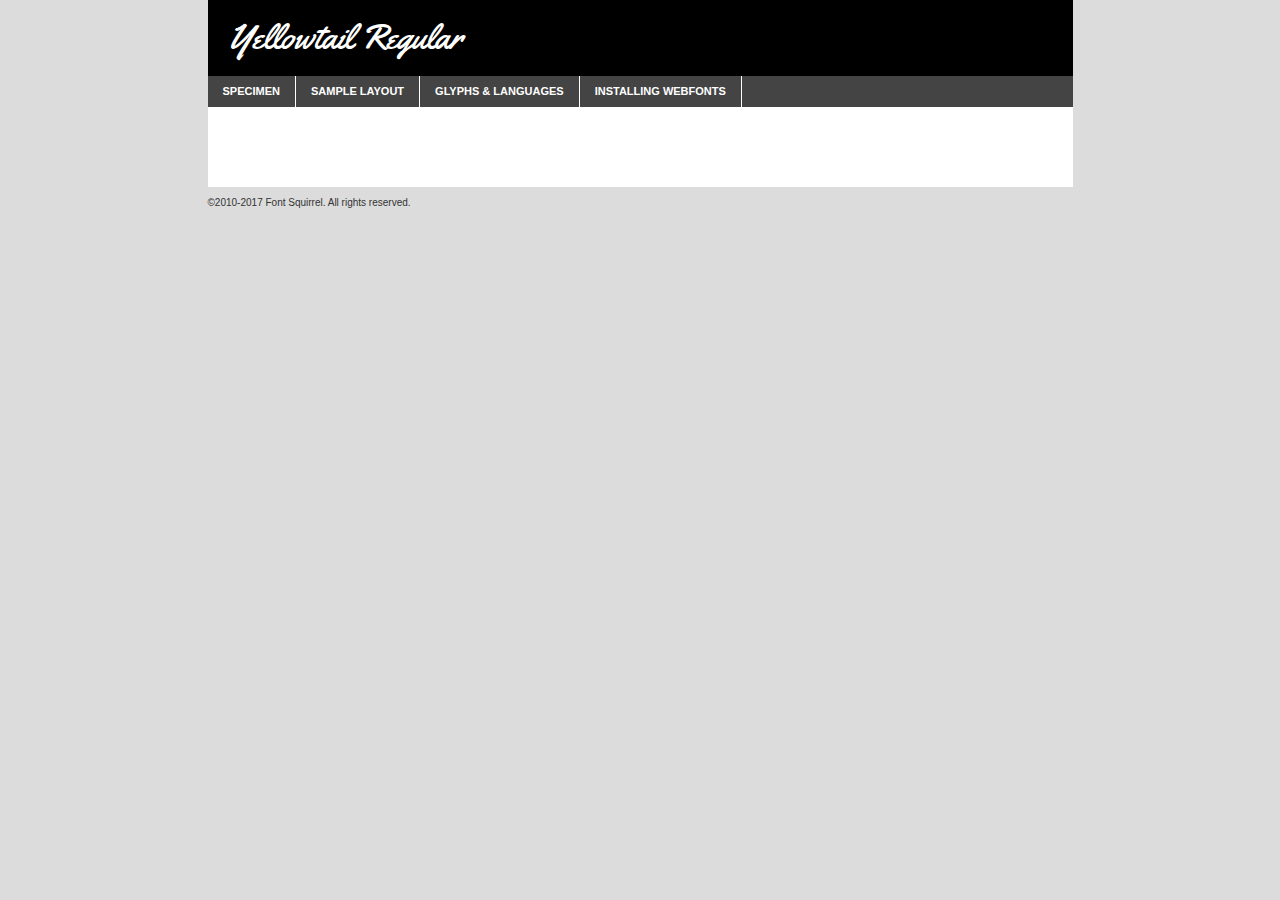
<file: fonts/yellowtail-regular-demo.html>
<!DOCTYPE html PUBLIC "-//W3C//DTD XHTML 1.0 Transitional//EN"
	"http://www.w3.org/TR/xhtml1/DTD/xhtml1-transitional.dtd">

<html xmlns="http://www.w3.org/1999/xhtml" xml:lang="en" lang="en">
<head>
	<meta http-equiv="Content-Type" content="text/html; charset=utf-8" />
	<script src="http://ajax.googleapis.com/ajax/libs/jquery/1.7.2/jquery.min.js" type="text/javascript" charset="utf-8"></script>
	<script type="text/javascript">
	(function($){$.fn.easyTabs=function(option){var param=jQuery.extend({fadeSpeed:"fast",defaultContent:1,activeClass:'active'},option);$(this).each(function(){var thisId="#"+this.id;if(param.defaultContent==''){param.defaultContent=1;}
	if(typeof param.defaultContent=="number")
	{var defaultTab=$(thisId+" .tabs li:eq("+(param.defaultContent-1)+") a").attr('href').substr(1);}else{var defaultTab=param.defaultContent;}
	$(thisId+" .tabs li a").each(function(){var tabToHide=$(this).attr('href').substr(1);$("#"+tabToHide).addClass('easytabs-tab-content');});hideAll();changeContent(defaultTab);function hideAll(){$(thisId+" .easytabs-tab-content").hide();}
	function changeContent(tabId){hideAll();$(thisId+" .tabs li").removeClass(param.activeClass);$(thisId+" .tabs li a[href=#"+tabId+"]").closest('li').addClass(param.activeClass);if(param.fadeSpeed!="none")
	{$(thisId+" #"+tabId).fadeIn(param.fadeSpeed);}else{$(thisId+" #"+tabId).show();}}
	$(thisId+" .tabs li").click(function(){var tabId=$(this).find('a').attr('href').substr(1);changeContent(tabId);return false;});});}})(jQuery);
	</script>
	<link rel="stylesheet" href="specimen_files/specimen_stylesheet.css" type="text/css" charset="utf-8" />
	<link rel="stylesheet" href="stylesheet.css" type="text/css" charset="utf-8" />

	<style type="text/css">
					body{
				font-family: 'yellowtailregular';
							}
		</style>

	<title>Yellowtail Regular Specimen</title>
	
	
	<script type="text/javascript" charset="utf-8">
		$(document).ready(function() {
			$('#container').easyTabs({defaultContent:1});
		});
	</script>
</head>

<body>
<div id="container">
	<div id="header">
		Yellowtail Regular	</div>
	<ul class="tabs">
		<li><a href="#specimen">Specimen</a></li>
		<li><a href="#layout">Sample Layout</a></li>
				<li><a href="#glyphs">Glyphs &amp; Languages</a></li>
		<li><a href="#installing">Installing Webfonts</a></li>
		
	</ul>
	
	<div id="main_content">

		
			<div id="specimen">
		
				<div class="section">
					<div class="grid12 firstcol">
						<div class="huge">AaBb</div>
					</div>
				</div>
		
				<div class="section">
					<div class="glyph_range">A&#x200B;B&#x200b;C&#x200b;D&#x200b;E&#x200b;F&#x200b;G&#x200b;H&#x200b;I&#x200b;J&#x200b;K&#x200b;L&#x200b;M&#x200b;N&#x200b;O&#x200b;P&#x200b;Q&#x200b;R&#x200b;S&#x200b;T&#x200b;U&#x200b;V&#x200b;W&#x200b;X&#x200b;Y&#x200b;Z&#x200b;a&#x200b;b&#x200b;c&#x200b;d&#x200b;e&#x200b;f&#x200b;g&#x200b;h&#x200b;i&#x200b;j&#x200b;k&#x200b;l&#x200b;m&#x200b;n&#x200b;o&#x200b;p&#x200b;q&#x200b;r&#x200b;s&#x200b;t&#x200b;u&#x200b;v&#x200b;w&#x200b;x&#x200b;y&#x200b;z&#x200b;1&#x200b;2&#x200b;3&#x200b;4&#x200b;5&#x200b;6&#x200b;7&#x200b;8&#x200b;9&#x200b;0&#x200b;&amp;&#x200b;.&#x200b;,&#x200b;?&#x200b;!&#x200b;&#64;&#x200b;(&#x200b;)&#x200b;#&#x200b;$&#x200b;%&#x200b;*&#x200b;+&#x200b;-&#x200b;=&#x200b;:&#x200b;;</div>
				</div>
				<div class="section">
					<div class="grid12 firstcol">
						<table class="sample_table">
							<tr><td>10</td><td class="size10">abcdefghijklmnopqrstuvwxyzABCDEFGHIJKLMNOPQRSTUVWXYZ0123456789abcdefghijklmnopqrstuvwxyzABCDEFGHIJKLMNOPQRSTUVWXYZ0123456789abcdefghijklmnopqrstuvwxyzABCDEFGHIJKLMNOPQRSTUVWXYZ</td></tr>
							<tr><td>11</td><td class="size11">abcdefghijklmnopqrstuvwxyzABCDEFGHIJKLMNOPQRSTUVWXYZ0123456789abcdefghijklmnopqrstuvwxyzABCDEFGHIJKLMNOPQRSTUVWXYZ0123456789abcdefghijklmnopqrstuvwxyzABCDEFGHIJKLMNOPQRSTUVWXYZ</td></tr>
							<tr><td>12</td><td class="size12">abcdefghijklmnopqrstuvwxyzABCDEFGHIJKLMNOPQRSTUVWXYZ0123456789abcdefghijklmnopqrstuvwxyzABCDEFGHIJKLMNOPQRSTUVWXYZ0123456789abcdefghijklmnopqrstuvwxyzABCDEFGHIJKLMNOPQRSTUVWXYZ</td></tr>
							<tr><td>13</td><td class="size13">abcdefghijklmnopqrstuvwxyzABCDEFGHIJKLMNOPQRSTUVWXYZ0123456789abcdefghijklmnopqrstuvwxyzABCDEFGHIJKLMNOPQRSTUVWXYZ0123456789abcdefghijklmnopqrstuvwxyzABCDEFGHIJKLMNOPQRSTUVWXYZ</td></tr>
							<tr><td>14</td><td class="size14">abcdefghijklmnopqrstuvwxyzABCDEFGHIJKLMNOPQRSTUVWXYZ0123456789abcdefghijklmnopqrstuvwxyzABCDEFGHIJKLMNOPQRSTUVWXYZ0123456789abcdefghijklmnopqrstuvwxyzABCDEFGHIJKLMNOPQRSTUVWXYZ</td></tr>
							<tr><td>16</td><td class="size16">abcdefghijklmnopqrstuvwxyzABCDEFGHIJKLMNOPQRSTUVWXYZ0123456789abcdefghijklmnopqrstuvwxyzABCDEFGHIJKLMNOPQRSTUVWXYZ</td></tr>
							<tr><td>18</td><td class="size18">abcdefghijklmnopqrstuvwxyzABCDEFGHIJKLMNOPQRSTUVWXYZ0123456789abcdefghijklmnopqrstuvwxyzABCDEFGHIJKLMNOPQRSTUVWXYZ</td></tr>
							<tr><td>20</td><td class="size20">abcdefghijklmnopqrstuvwxyzABCDEFGHIJKLMNOPQRSTUVWXYZ0123456789abcdefghijklmnopqrstuvwxyzABCDEFGHIJKLMNOPQRSTUVWXYZ</td></tr>
							<tr><td>24</td><td class="size24">abcdefghijklmnopqrstuvwxyzABCDEFGHIJKLMNOPQRSTUVWXYZ0123456789abcdefghijklmnopqrstuvwxyzABCDEFGHIJKLMNOPQRSTUVWXYZ</td></tr>
							<tr><td>30</td><td class="size30">abcdefghijklmnopqrstuvwxyzABCDEFGHIJKLMNOPQRSTUVWXYZ0123456789abcdefghijklmnopqrstuvwxyzABCDEFGHIJKLMNOPQRSTUVWXYZ</td></tr>
							<tr><td>36</td><td class="size36">abcdefghijklmnopqrstuvwxyzABCDEFGHIJKLMNOPQRSTUVWXYZ0123456789abcdefghijklmnopqrstuvwxyzABCDEFGHIJKLMNOPQRSTUVWXYZ</td></tr>
							<tr><td>48</td><td class="size48">abcdefghijklmnopqrstuvwxyzABCDEFGHIJKLMNOPQRSTUVWXYZ0123456789abcdefghijklmnopqrstuvwxyzABCDEFGHIJKLMNOPQRSTUVWXYZ</td></tr>
							<tr><td>60</td><td class="size60">abcdefghijklmnopqrstuvwxyzABCDEFGHIJKLMNOPQRSTUVWXYZ0123456789abcdefghijklmnopqrstuvwxyzABCDEFGHIJKLMNOPQRSTUVWXYZ</td></tr>
							<tr><td>72</td><td class="size72">abcdefghijklmnopqrstuvwxyzABCDEFGHIJKLMNOPQRSTUVWXYZ0123456789abcdefghijklmnopqrstuvwxyzABCDEFGHIJKLMNOPQRSTUVWXYZ</td></tr>
							<tr><td>90</td><td class="size90">abcdefghijklmnopqrstuvwxyzABCDEFGHIJKLMNOPQRSTUVWXYZ0123456789abcdefghijklmnopqrstuvwxyzABCDEFGHIJKLMNOPQRSTUVWXYZ</td></tr>
						</table>
				
					</div>
			
				</div>
		
		
		
								<div class="section" id="bodycomparison">


										<div id="xheight">
				<div class="fontbody">&#x25FC;&#x25FC;&#x25FC;&#x25FC;&#x25FC;&#x25FC;&#x25FC;&#x25FC;&#x25FC;&#x25FC;&#x25FC;&#x25FC;&#x25FC;&#x25FC;&#x25FC;&#x25FC;&#x25FC;&#x25FC;&#x25FC;&#x25FC;&#x25FC;&#x25FC;&#x25FC;&#x25FC;&#x25FC;&#x25FC;&#x25FC;&#x25FC;&#x25FC;&#x25FC;&#x25FC;&#x25FC;&#x25FC;&#x25FC;&#x25FC;&#x25FC;&#x25FC;&#x25FC;&#x25FC;&#x25FC;&#x25FC;&#x25FC;&#x25FC;&#x25FC;&#x25FC;&#x25FC;&#x25FC;&#x25FC;&#x25FC;&#x25FC;&#x25FC;&#x25FC;&#x25FC;&#x25FC;&#x25FC;&#x25FC;&#x25FC;&#x25FC;&#x25FC;&#x25FC;&#x25FC;&#x25FC;&#x25FC;&#x25FC;&#x25FC;&#x25FC;&#x25FC;&#x25FC;&#x25FC;&#x25FC;&#x25FC;&#x25FC;&#x25FC;&#x25FC;&#x25FC;&#x25FC;&#x25FC;&#x25FC;&#x25FC;&#x25FC;&#x25FC;&#x25FC;&#x25FC;&#x25FC;&#x25FC;&#x25FC;&#x25FC;&#x25FC;&#x25FC;&#x25FC;&#x25FC;&#x25FC;&#x25FC;&#x25FC;&#x25FC;&#x25FC;&#x25FC;&#x25FC;&#x25FC;body</div><div class="arialbody">body</div><div class="verdanabody">body</div><div class="georgiabody">body</div></div>
										<div class="fontbody" style="z-index:1">
											body<span>Yellowtail Regular</span>
										</div>
										<div class="arialbody" style="z-index:1">
											body<span>Arial</span>
										</div>
										<div class="verdanabody" style="z-index:1">
											body<span>Verdana</span>
										</div>
										<div class="georgiabody" style="z-index:1">
											body<span>Georgia</span>
										</div>



								</div>
		
		
				<div class="section psample psample_row1" id="">
					
					<div class="grid2 firstcol">
						<p class="size10"><span>10.</span>Aenean lacinia bibendum nulla sed consectetur. Fusce dapibus, tellus ac cursus commodo, tortor mauris condimentum nibh, ut fermentum massa justo sit amet risus. Nullam id dolor id nibh ultricies vehicula ut id elit. Cum sociis natoque penatibus et magnis dis parturient montes, nascetur ridiculus mus. Nulla vitae elit libero, a pharetra augue.</p>
			
					</div>
					<div class="grid3">
						<p class="size11"><span>11.</span>Aenean lacinia bibendum nulla sed consectetur. Fusce dapibus, tellus ac cursus commodo, tortor mauris condimentum nibh, ut fermentum massa justo sit amet risus. Nullam id dolor id nibh ultricies vehicula ut id elit. Cum sociis natoque penatibus et magnis dis parturient montes, nascetur ridiculus mus. Nulla vitae elit libero, a pharetra augue.</p>
			
					</div>
					<div class="grid3">
						<p class="size12"><span>12.</span>Aenean lacinia bibendum nulla sed consectetur. Fusce dapibus, tellus ac cursus commodo, tortor mauris condimentum nibh, ut fermentum massa justo sit amet risus. Nullam id dolor id nibh ultricies vehicula ut id elit. Cum sociis natoque penatibus et magnis dis parturient montes, nascetur ridiculus mus. Nulla vitae elit libero, a pharetra augue.</p>
			
					</div>
					<div class="grid4">
						<p class="size13"><span>13.</span>Aenean lacinia bibendum nulla sed consectetur. Fusce dapibus, tellus ac cursus commodo, tortor mauris condimentum nibh, ut fermentum massa justo sit amet risus. Nullam id dolor id nibh ultricies vehicula ut id elit. Cum sociis natoque penatibus et magnis dis parturient montes, nascetur ridiculus mus. Nulla vitae elit libero, a pharetra augue.</p>
			
					</div>
					<div class="white_blend"></div>
					
				</div>
				<div class="section psample psample_row2" id="">
					<div class="grid3 firstcol">
						<p class="size14"><span>14.</span>Aenean lacinia bibendum nulla sed consectetur. Fusce dapibus, tellus ac cursus commodo, tortor mauris condimentum nibh, ut fermentum massa justo sit amet risus. Nullam id dolor id nibh ultricies vehicula ut id elit. Cum sociis natoque penatibus et magnis dis parturient montes, nascetur ridiculus mus. Nulla vitae elit libero, a pharetra augue.</p>
			
					</div>
					<div class="grid4">
						<p class="size16"><span>16.</span>Aenean lacinia bibendum nulla sed consectetur. Fusce dapibus, tellus ac cursus commodo, tortor mauris condimentum nibh, ut fermentum massa justo sit amet risus. Nullam id dolor id nibh ultricies vehicula ut id elit. Cum sociis natoque penatibus et magnis dis parturient montes, nascetur ridiculus mus. Nulla vitae elit libero, a pharetra augue.</p>
			
					</div>
					<div class="grid5">
						<p class="size18"><span>18.</span>Aenean lacinia bibendum nulla sed consectetur. Fusce dapibus, tellus ac cursus commodo, tortor mauris condimentum nibh, ut fermentum massa justo sit amet risus. Nullam id dolor id nibh ultricies vehicula ut id elit. Cum sociis natoque penatibus et magnis dis parturient montes, nascetur ridiculus mus. Nulla vitae elit libero, a pharetra augue.</p>
			
					</div>

					<div class="white_blend"></div>

				</div>
				
				<div class="section psample psample_row3" id="">
					<div class="grid5 firstcol">
						<p class="size20"><span>20.</span>Aenean lacinia bibendum nulla sed consectetur. Fusce dapibus, tellus ac cursus commodo, tortor mauris condimentum nibh, ut fermentum massa justo sit amet risus. Nullam id dolor id nibh ultricies vehicula ut id elit. Cum sociis natoque penatibus et magnis dis parturient montes, nascetur ridiculus mus. Nulla vitae elit libero, a pharetra augue.</p>
					</div>
					<div class="grid7">
						<p class="size24"><span>24.</span>Aenean lacinia bibendum nulla sed consectetur. Fusce dapibus, tellus ac cursus commodo, tortor mauris condimentum nibh, ut fermentum massa justo sit amet risus. Nullam id dolor id nibh ultricies vehicula ut id elit. Cum sociis natoque penatibus et magnis dis parturient montes, nascetur ridiculus mus. Nulla vitae elit libero, a pharetra augue.</p>
					</div>
					
					<div class="white_blend"></div>
					
				</div>
				
				<div class="section psample psample_row4" id="">
					<div class="grid12 firstcol">
						<p class="size30"><span>30.</span>Aenean lacinia bibendum nulla sed consectetur. Fusce dapibus, tellus ac cursus commodo, tortor mauris condimentum nibh, ut fermentum massa justo sit amet risus. Nullam id dolor id nibh ultricies vehicula ut id elit. Cum sociis natoque penatibus et magnis dis parturient montes, nascetur ridiculus mus. Nulla vitae elit libero, a pharetra augue.</p>
					</div>
					<div class="white_blend"></div>
					
				</div>
				
				
				
				<div class="section psample psample_row1 fullreverse">
					<div class="grid2 firstcol">
						<p class="size10"><span>10.</span>Aenean lacinia bibendum nulla sed consectetur. Fusce dapibus, tellus ac cursus commodo, tortor mauris condimentum nibh, ut fermentum massa justo sit amet risus. Nullam id dolor id nibh ultricies vehicula ut id elit. Cum sociis natoque penatibus et magnis dis parturient montes, nascetur ridiculus mus. Nulla vitae elit libero, a pharetra augue.</p>
			
					</div>
					<div class="grid3">
						<p class="size11"><span>11.</span>Aenean lacinia bibendum nulla sed consectetur. Fusce dapibus, tellus ac cursus commodo, tortor mauris condimentum nibh, ut fermentum massa justo sit amet risus. Nullam id dolor id nibh ultricies vehicula ut id elit. Cum sociis natoque penatibus et magnis dis parturient montes, nascetur ridiculus mus. Nulla vitae elit libero, a pharetra augue.</p>
			
					</div>
					<div class="grid3">
						<p class="size12"><span>12.</span>Aenean lacinia bibendum nulla sed consectetur. Fusce dapibus, tellus ac cursus commodo, tortor mauris condimentum nibh, ut fermentum massa justo sit amet risus. Nullam id dolor id nibh ultricies vehicula ut id elit. Cum sociis natoque penatibus et magnis dis parturient montes, nascetur ridiculus mus. Nulla vitae elit libero, a pharetra augue.</p>
			
					</div>
					<div class="grid4">
						<p class="size13"><span>13.</span>Aenean lacinia bibendum nulla sed consectetur. Fusce dapibus, tellus ac cursus commodo, tortor mauris condimentum nibh, ut fermentum massa justo sit amet risus. Nullam id dolor id nibh ultricies vehicula ut id elit. Cum sociis natoque penatibus et magnis dis parturient montes, nascetur ridiculus mus. Nulla vitae elit libero, a pharetra augue.</p>
			
					</div>
					<div class="black_blend"></div>
					
				</div>
				
				<div class="section psample psample_row2 fullreverse">
					<div class="grid3 firstcol">
						<p class="size14"><span>14.</span>Aenean lacinia bibendum nulla sed consectetur. Fusce dapibus, tellus ac cursus commodo, tortor mauris condimentum nibh, ut fermentum massa justo sit amet risus. Nullam id dolor id nibh ultricies vehicula ut id elit. Cum sociis natoque penatibus et magnis dis parturient montes, nascetur ridiculus mus. Nulla vitae elit libero, a pharetra augue.</p>
			
					</div>
					<div class="grid4">
						<p class="size16"><span>16.</span>Aenean lacinia bibendum nulla sed consectetur. Fusce dapibus, tellus ac cursus commodo, tortor mauris condimentum nibh, ut fermentum massa justo sit amet risus. Nullam id dolor id nibh ultricies vehicula ut id elit. Cum sociis natoque penatibus et magnis dis parturient montes, nascetur ridiculus mus. Nulla vitae elit libero, a pharetra augue.</p>
			
					</div>
					<div class="grid5">
						<p class="size18"><span>18.</span>Aenean lacinia bibendum nulla sed consectetur. Fusce dapibus, tellus ac cursus commodo, tortor mauris condimentum nibh, ut fermentum massa justo sit amet risus. Nullam id dolor id nibh ultricies vehicula ut id elit. Cum sociis natoque penatibus et magnis dis parturient montes, nascetur ridiculus mus. Nulla vitae elit libero, a pharetra augue.</p>
			
					</div>
					<div class="black_blend"></div>

				</div>
				
				<div class="section psample fullreverse psample_row3" id="">
					<div class="grid5 firstcol">
						<p class="size20"><span>20.</span>Aenean lacinia bibendum nulla sed consectetur. Fusce dapibus, tellus ac cursus commodo, tortor mauris condimentum nibh, ut fermentum massa justo sit amet risus. Nullam id dolor id nibh ultricies vehicula ut id elit. Cum sociis natoque penatibus et magnis dis parturient montes, nascetur ridiculus mus. Nulla vitae elit libero, a pharetra augue.</p>
					</div>
					<div class="grid7">
						<p class="size24"><span>24.</span>Aenean lacinia bibendum nulla sed consectetur. Fusce dapibus, tellus ac cursus commodo, tortor mauris condimentum nibh, ut fermentum massa justo sit amet risus. Nullam id dolor id nibh ultricies vehicula ut id elit. Cum sociis natoque penatibus et magnis dis parturient montes, nascetur ridiculus mus. Nulla vitae elit libero, a pharetra augue.</p>
					</div>
					
					<div class="black_blend"></div>
					
				</div>
				
				<div class="section psample fullreverse psample_row4" id="" style="border-bottom: 20px #000 solid;">
					<div class="grid12 firstcol">
						<p class="size30"><span>30.</span>Aenean lacinia bibendum nulla sed consectetur. Fusce dapibus, tellus ac cursus commodo, tortor mauris condimentum nibh, ut fermentum massa justo sit amet risus. Nullam id dolor id nibh ultricies vehicula ut id elit. Cum sociis natoque penatibus et magnis dis parturient montes, nascetur ridiculus mus. Nulla vitae elit libero, a pharetra augue.</p>
					</div>
					<div class="black_blend"></div>
					
				</div>
				
				
				
				
			</div>
			
			<div id="layout">
				
				<div class="section">
					
					<div class="grid12 firstcol">
						<h1>Lorem Ipsum Dolor</h1>
						<h2>Etiam porta sem malesuada magna mollis euismod</h2>
						
						<p class="byline">By <a href="#link">Aenean Lacinia</a></p>
					</div>
				</div>
				<div class="section">
					<div class="grid8 firstcol">
						<p class="large">Donec sed odio dui. Morbi leo risus, porta ac consectetur ac, vestibulum at eros. Fusce dapibus, tellus ac cursus commodo, tortor mauris condimentum nibh, ut fermentum massa justo sit amet risus. </p>

						
						<h3>Pellentesque ornare sem</h3>

						<p>Maecenas sed diam eget risus varius blandit sit amet non magna. Maecenas faucibus mollis interdum. Donec ullamcorper nulla non metus auctor fringilla. Nullam id dolor id nibh ultricies vehicula ut id elit. Nullam id dolor id nibh ultricies vehicula ut id elit. </p>

						<p>Aenean eu leo quam. Pellentesque ornare sem lacinia quam venenatis vestibulum. Lorem ipsum dolor sit amet, consectetur adipiscing elit. Cum sociis natoque penatibus et magnis dis parturient montes, nascetur ridiculus mus. </p>

						<p>Nulla vitae elit libero, a pharetra augue. Praesent commodo cursus magna, vel scelerisque nisl consectetur et. Aenean lacinia bibendum nulla sed consectetur. </p>

						<p>Nullam quis risus eget urna mollis ornare vel eu leo. Nullam quis risus eget urna mollis ornare vel eu leo. Maecenas sed diam eget risus varius blandit sit amet non magna. Donec ullamcorper nulla non metus auctor fringilla. </p>

						<h3>Cras mattis consectetur</h3>

						<p>Aenean eu leo quam. Pellentesque ornare sem lacinia quam venenatis vestibulum. Aenean lacinia bibendum nulla sed consectetur. Integer posuere erat a ante venenatis dapibus posuere velit aliquet. Cras mattis consectetur purus sit amet fermentum. </p>

						<p>Nullam id dolor id nibh ultricies vehicula ut id elit. Nullam quis risus eget urna mollis ornare vel eu leo. Cras mattis consectetur purus sit amet fermentum.</p>
					</div>
					
					<div class="grid4 sidebar">
						
						<div class="box reverse">
							<p class="last">Nullam quis risus eget urna mollis ornare vel eu leo. Donec ullamcorper nulla non metus auctor fringilla. Cras mattis consectetur purus sit amet fermentum. Sed posuere consectetur est at lobortis. Lorem ipsum dolor sit amet, consectetur adipiscing elit. </p>
						</div>
						
						<p class="caption">Maecenas sed diam eget risus varius.</p>

						<p>Vestibulum id ligula porta felis euismod semper. Integer posuere erat a ante venenatis dapibus posuere velit aliquet. Vestibulum id ligula porta felis euismod semper. Sed posuere consectetur est at lobortis. Maecenas sed diam eget risus varius blandit sit amet non magna. Fusce dapibus, tellus ac cursus commodo, tortor mauris condimentum nibh, ut fermentum massa justo sit amet risus. </p>

					

						<p>Duis mollis, est non commodo luctus, nisi erat porttitor ligula, eget lacinia odio sem nec elit. Aenean lacinia bibendum nulla sed consectetur. Vivamus sagittis lacus vel augue laoreet rutrum faucibus dolor auctor. Aenean lacinia bibendum nulla sed consectetur. Nullam quis risus eget urna mollis ornare vel eu leo. </p>

						<p>Praesent commodo cursus magna, vel scelerisque nisl consectetur et. Donec ullamcorper nulla non metus auctor fringilla. Maecenas faucibus mollis interdum. Fusce dapibus, tellus ac cursus commodo, tortor mauris condimentum nibh, ut fermentum massa justo sit amet risus. </p>

					</div>
				</div>
				
			</div>


			



		<div id="glyphs">
			<div class="section">
				<div class="grid12 firstcol">
			
				<h1>Language Support</h1>
				<p>The subset of Yellowtail Regular in this kit supports the following languages:<br />
			
					Albanian, Basque, Breton, Chamorro, Danish, Dutch, English, Faroese, Finnish, French, Frisian, Galician, German, Icelandic, Italian, Malagasy, Norwegian, Portuguese, Spanish, Alsatian, Aragonese, Arapaho, Arrernte, Asturian, Aymara, Bislama, Cebuano, Corsican, Fijian, French_creole, Genoese, Gilbertese, Greenlandic, Haitian_creole, Hiligaynon, Hmong, Hopi, Ibanag, Iloko_ilokano, Indonesian, Interglossa_glosa, Interlingua, Irish_gaelic, Jerriais, Lojban, Lombard, Luxembourgeois, Manx, Mohawk, Norfolk_pitcairnese, Occitan, Oromo, Pangasinan, Papiamento, Piedmontese, Potawatomi, Rhaeto-romance, Romansh, Rotokas, Sami_lule, Samoan, Sardinian, Scots_gaelic, Seychelles_creole, Shona, Sicilian, Somali, Southern_ndebele, Swahili, Swati_swazi, Tagalog_filipino_pilipino, Tetum, Tok_pisin, Uyghur_latinized, Volapuk, Walloon, Warlpiri, Xhosa, Yapese, Zulu, Latinbasic, Ubasic, Demo				</p>
				<h1>Glyph Chart</h1>
				<p>The subset of Yellowtail Regular in this kit includes all the glyphs listed below. Unicode entities are included above each glyph to help you insert individual characters into your layout.</p>
				<div id="glyph_chart">
			
																														 <div><p>&amp;#13;</p>&#13;</div>
																				 <div><p>&amp;#32;</p>&#32;</div>
																				 <div><p>&amp;#33;</p>&#33;</div>
																				 <div><p>&amp;#34;</p>&#34;</div>
																				 <div><p>&amp;#35;</p>&#35;</div>
																				 <div><p>&amp;#36;</p>&#36;</div>
																				 <div><p>&amp;#37;</p>&#37;</div>
																				 <div><p>&amp;#38;</p>&#38;</div>
																				 <div><p>&amp;#39;</p>&#39;</div>
																				 <div><p>&amp;#40;</p>&#40;</div>
																				 <div><p>&amp;#41;</p>&#41;</div>
																				 <div><p>&amp;#42;</p>&#42;</div>
																				 <div><p>&amp;#43;</p>&#43;</div>
																				 <div><p>&amp;#44;</p>&#44;</div>
																				 <div><p>&amp;#45;</p>&#45;</div>
																				 <div><p>&amp;#46;</p>&#46;</div>
																				 <div><p>&amp;#47;</p>&#47;</div>
																				 <div><p>&amp;#48;</p>&#48;</div>
																				 <div><p>&amp;#49;</p>&#49;</div>
																				 <div><p>&amp;#50;</p>&#50;</div>
																				 <div><p>&amp;#51;</p>&#51;</div>
																				 <div><p>&amp;#52;</p>&#52;</div>
																				 <div><p>&amp;#53;</p>&#53;</div>
																				 <div><p>&amp;#54;</p>&#54;</div>
																				 <div><p>&amp;#55;</p>&#55;</div>
																				 <div><p>&amp;#56;</p>&#56;</div>
																				 <div><p>&amp;#57;</p>&#57;</div>
																				 <div><p>&amp;#58;</p>&#58;</div>
																				 <div><p>&amp;#59;</p>&#59;</div>
																				 <div><p>&amp;#60;</p>&#60;</div>
																				 <div><p>&amp;#61;</p>&#61;</div>
																				 <div><p>&amp;#62;</p>&#62;</div>
																				 <div><p>&amp;#63;</p>&#63;</div>
																				 <div><p>&amp;#64;</p>&#64;</div>
																				 <div><p>&amp;#65;</p>&#65;</div>
																				 <div><p>&amp;#66;</p>&#66;</div>
																				 <div><p>&amp;#67;</p>&#67;</div>
																				 <div><p>&amp;#68;</p>&#68;</div>
																				 <div><p>&amp;#69;</p>&#69;</div>
																				 <div><p>&amp;#70;</p>&#70;</div>
																				 <div><p>&amp;#71;</p>&#71;</div>
																				 <div><p>&amp;#72;</p>&#72;</div>
																				 <div><p>&amp;#73;</p>&#73;</div>
																				 <div><p>&amp;#74;</p>&#74;</div>
																				 <div><p>&amp;#75;</p>&#75;</div>
																				 <div><p>&amp;#76;</p>&#76;</div>
																				 <div><p>&amp;#77;</p>&#77;</div>
																				 <div><p>&amp;#78;</p>&#78;</div>
																				 <div><p>&amp;#79;</p>&#79;</div>
																				 <div><p>&amp;#80;</p>&#80;</div>
																				 <div><p>&amp;#81;</p>&#81;</div>
																				 <div><p>&amp;#82;</p>&#82;</div>
																				 <div><p>&amp;#83;</p>&#83;</div>
																				 <div><p>&amp;#84;</p>&#84;</div>
																				 <div><p>&amp;#85;</p>&#85;</div>
																				 <div><p>&amp;#86;</p>&#86;</div>
																				 <div><p>&amp;#87;</p>&#87;</div>
																				 <div><p>&amp;#88;</p>&#88;</div>
																				 <div><p>&amp;#89;</p>&#89;</div>
																				 <div><p>&amp;#90;</p>&#90;</div>
																				 <div><p>&amp;#91;</p>&#91;</div>
																				 <div><p>&amp;#92;</p>&#92;</div>
																				 <div><p>&amp;#93;</p>&#93;</div>
																				 <div><p>&amp;#94;</p>&#94;</div>
																				 <div><p>&amp;#95;</p>&#95;</div>
																				 <div><p>&amp;#96;</p>&#96;</div>
																				 <div><p>&amp;#97;</p>&#97;</div>
																				 <div><p>&amp;#98;</p>&#98;</div>
																				 <div><p>&amp;#99;</p>&#99;</div>
																				 <div><p>&amp;#100;</p>&#100;</div>
																				 <div><p>&amp;#101;</p>&#101;</div>
																				 <div><p>&amp;#102;</p>&#102;</div>
																				 <div><p>&amp;#103;</p>&#103;</div>
																				 <div><p>&amp;#104;</p>&#104;</div>
																				 <div><p>&amp;#105;</p>&#105;</div>
																				 <div><p>&amp;#106;</p>&#106;</div>
																				 <div><p>&amp;#107;</p>&#107;</div>
																				 <div><p>&amp;#108;</p>&#108;</div>
																				 <div><p>&amp;#109;</p>&#109;</div>
																				 <div><p>&amp;#110;</p>&#110;</div>
																				 <div><p>&amp;#111;</p>&#111;</div>
																				 <div><p>&amp;#112;</p>&#112;</div>
																				 <div><p>&amp;#113;</p>&#113;</div>
																				 <div><p>&amp;#114;</p>&#114;</div>
																				 <div><p>&amp;#115;</p>&#115;</div>
																				 <div><p>&amp;#116;</p>&#116;</div>
																				 <div><p>&amp;#117;</p>&#117;</div>
																				 <div><p>&amp;#118;</p>&#118;</div>
																				 <div><p>&amp;#119;</p>&#119;</div>
																				 <div><p>&amp;#120;</p>&#120;</div>
																				 <div><p>&amp;#121;</p>&#121;</div>
																				 <div><p>&amp;#122;</p>&#122;</div>
																				 <div><p>&amp;#123;</p>&#123;</div>
																				 <div><p>&amp;#124;</p>&#124;</div>
																				 <div><p>&amp;#125;</p>&#125;</div>
																				 <div><p>&amp;#126;</p>&#126;</div>
																				 <div><p>&amp;#160;</p>&#160;</div>
																				 <div><p>&amp;#161;</p>&#161;</div>
																				 <div><p>&amp;#162;</p>&#162;</div>
																				 <div><p>&amp;#163;</p>&#163;</div>
																				 <div><p>&amp;#164;</p>&#164;</div>
																				 <div><p>&amp;#165;</p>&#165;</div>
																				 <div><p>&amp;#166;</p>&#166;</div>
																				 <div><p>&amp;#167;</p>&#167;</div>
																				 <div><p>&amp;#168;</p>&#168;</div>
																				 <div><p>&amp;#169;</p>&#169;</div>
																				 <div><p>&amp;#170;</p>&#170;</div>
																				 <div><p>&amp;#171;</p>&#171;</div>
																				 <div><p>&amp;#172;</p>&#172;</div>
																				 <div><p>&amp;#173;</p>&#173;</div>
																				 <div><p>&amp;#174;</p>&#174;</div>
																				 <div><p>&amp;#175;</p>&#175;</div>
																				 <div><p>&amp;#176;</p>&#176;</div>
																				 <div><p>&amp;#177;</p>&#177;</div>
																				 <div><p>&amp;#178;</p>&#178;</div>
																				 <div><p>&amp;#179;</p>&#179;</div>
																				 <div><p>&amp;#180;</p>&#180;</div>
																				 <div><p>&amp;#181;</p>&#181;</div>
																				 <div><p>&amp;#182;</p>&#182;</div>
																				 <div><p>&amp;#183;</p>&#183;</div>
																				 <div><p>&amp;#184;</p>&#184;</div>
																				 <div><p>&amp;#185;</p>&#185;</div>
																				 <div><p>&amp;#186;</p>&#186;</div>
																				 <div><p>&amp;#187;</p>&#187;</div>
																				 <div><p>&amp;#188;</p>&#188;</div>
																				 <div><p>&amp;#189;</p>&#189;</div>
																				 <div><p>&amp;#190;</p>&#190;</div>
																				 <div><p>&amp;#191;</p>&#191;</div>
																				 <div><p>&amp;#192;</p>&#192;</div>
																				 <div><p>&amp;#193;</p>&#193;</div>
																				 <div><p>&amp;#194;</p>&#194;</div>
																				 <div><p>&amp;#195;</p>&#195;</div>
																				 <div><p>&amp;#196;</p>&#196;</div>
																				 <div><p>&amp;#197;</p>&#197;</div>
																				 <div><p>&amp;#198;</p>&#198;</div>
																				 <div><p>&amp;#199;</p>&#199;</div>
																				 <div><p>&amp;#200;</p>&#200;</div>
																				 <div><p>&amp;#201;</p>&#201;</div>
																				 <div><p>&amp;#202;</p>&#202;</div>
																				 <div><p>&amp;#203;</p>&#203;</div>
																				 <div><p>&amp;#204;</p>&#204;</div>
																				 <div><p>&amp;#205;</p>&#205;</div>
																				 <div><p>&amp;#206;</p>&#206;</div>
																				 <div><p>&amp;#207;</p>&#207;</div>
																				 <div><p>&amp;#208;</p>&#208;</div>
																				 <div><p>&amp;#209;</p>&#209;</div>
																				 <div><p>&amp;#210;</p>&#210;</div>
																				 <div><p>&amp;#211;</p>&#211;</div>
																				 <div><p>&amp;#212;</p>&#212;</div>
																				 <div><p>&amp;#213;</p>&#213;</div>
																				 <div><p>&amp;#214;</p>&#214;</div>
																				 <div><p>&amp;#215;</p>&#215;</div>
																				 <div><p>&amp;#216;</p>&#216;</div>
																				 <div><p>&amp;#217;</p>&#217;</div>
																				 <div><p>&amp;#218;</p>&#218;</div>
																				 <div><p>&amp;#219;</p>&#219;</div>
																				 <div><p>&amp;#220;</p>&#220;</div>
																				 <div><p>&amp;#221;</p>&#221;</div>
																				 <div><p>&amp;#222;</p>&#222;</div>
																				 <div><p>&amp;#223;</p>&#223;</div>
																				 <div><p>&amp;#224;</p>&#224;</div>
																				 <div><p>&amp;#225;</p>&#225;</div>
																				 <div><p>&amp;#226;</p>&#226;</div>
																				 <div><p>&amp;#227;</p>&#227;</div>
																				 <div><p>&amp;#228;</p>&#228;</div>
																				 <div><p>&amp;#229;</p>&#229;</div>
																				 <div><p>&amp;#230;</p>&#230;</div>
																				 <div><p>&amp;#231;</p>&#231;</div>
																				 <div><p>&amp;#232;</p>&#232;</div>
																				 <div><p>&amp;#233;</p>&#233;</div>
																				 <div><p>&amp;#234;</p>&#234;</div>
																				 <div><p>&amp;#235;</p>&#235;</div>
																				 <div><p>&amp;#236;</p>&#236;</div>
																				 <div><p>&amp;#237;</p>&#237;</div>
																				 <div><p>&amp;#238;</p>&#238;</div>
																				 <div><p>&amp;#239;</p>&#239;</div>
																				 <div><p>&amp;#240;</p>&#240;</div>
																				 <div><p>&amp;#241;</p>&#241;</div>
																				 <div><p>&amp;#242;</p>&#242;</div>
																				 <div><p>&amp;#243;</p>&#243;</div>
																				 <div><p>&amp;#244;</p>&#244;</div>
																				 <div><p>&amp;#245;</p>&#245;</div>
																				 <div><p>&amp;#246;</p>&#246;</div>
																				 <div><p>&amp;#247;</p>&#247;</div>
																				 <div><p>&amp;#248;</p>&#248;</div>
																				 <div><p>&amp;#249;</p>&#249;</div>
																				 <div><p>&amp;#250;</p>&#250;</div>
																				 <div><p>&amp;#251;</p>&#251;</div>
																				 <div><p>&amp;#252;</p>&#252;</div>
																				 <div><p>&amp;#253;</p>&#253;</div>
																				 <div><p>&amp;#254;</p>&#254;</div>
																				 <div><p>&amp;#255;</p>&#255;</div>
																				 <div><p>&amp;#338;</p>&#338;</div>
																				 <div><p>&amp;#339;</p>&#339;</div>
																				 <div><p>&amp;#376;</p>&#376;</div>
																				 <div><p>&amp;#710;</p>&#710;</div>
																				 <div><p>&amp;#732;</p>&#732;</div>
																				 <div><p>&amp;#8192;</p>&#8192;</div>
																				 <div><p>&amp;#8193;</p>&#8193;</div>
																				 <div><p>&amp;#8194;</p>&#8194;</div>
																				 <div><p>&amp;#8195;</p>&#8195;</div>
																				 <div><p>&amp;#8196;</p>&#8196;</div>
																				 <div><p>&amp;#8197;</p>&#8197;</div>
																				 <div><p>&amp;#8198;</p>&#8198;</div>
																				 <div><p>&amp;#8199;</p>&#8199;</div>
																				 <div><p>&amp;#8200;</p>&#8200;</div>
																				 <div><p>&amp;#8201;</p>&#8201;</div>
																				 <div><p>&amp;#8202;</p>&#8202;</div>
																				 <div><p>&amp;#8208;</p>&#8208;</div>
																				 <div><p>&amp;#8209;</p>&#8209;</div>
																				 <div><p>&amp;#8210;</p>&#8210;</div>
																				 <div><p>&amp;#8211;</p>&#8211;</div>
																				 <div><p>&amp;#8212;</p>&#8212;</div>
																				 <div><p>&amp;#8216;</p>&#8216;</div>
																				 <div><p>&amp;#8217;</p>&#8217;</div>
																				 <div><p>&amp;#8218;</p>&#8218;</div>
																				 <div><p>&amp;#8220;</p>&#8220;</div>
																				 <div><p>&amp;#8221;</p>&#8221;</div>
																				 <div><p>&amp;#8222;</p>&#8222;</div>
																				 <div><p>&amp;#8226;</p>&#8226;</div>
																				 <div><p>&amp;#8230;</p>&#8230;</div>
																				 <div><p>&amp;#8239;</p>&#8239;</div>
																				 <div><p>&amp;#8249;</p>&#8249;</div>
																				 <div><p>&amp;#8250;</p>&#8250;</div>
																				 <div><p>&amp;#8287;</p>&#8287;</div>
																				 <div><p>&amp;#8364;</p>&#8364;</div>
																				 <div><p>&amp;#8482;</p>&#8482;</div>
																				 <div><p>&amp;#9724;</p>&#9724;</div>
																				 <div><p>&amp;#64257;</p>&#64257;</div>
																				 <div><p>&amp;#64258;</p>&#64258;</div>
																												</div>	
				</div>
		
		
			</div>
		</div>
		
		
		<div id="specs">
			
		</div>
	
		<div id="installing">
			<div class="section">
				<div class="grid7 firstcol">
					<h1>Installing Webfonts</h1>
					
					<p>Webfonts are supported by all major browser platforms but not all in the same way. There are currently four different font formats that must be included in order to target all browsers. This includes TTF, WOFF, EOT and SVG.</p>
					
					<h2>1. Upload your webfonts</h2>
					<p>You must upload your webfont kit to your website. They should be in or near the same directory as your CSS files.</p>
					
					<h2>2. Include the webfont stylesheet</h2>
					<p>A special CSS @font-face declaration helps the various browsers select the appropriate font it needs without causing you a bunch of headaches. Learn more about this syntax by reading the <a href="https://www.fontspring.com/blog/further-hardening-of-the-bulletproof-syntax">Fontspring blog post</a> about it. The code for it is as follows:</p>


<code>
@font-face{ 
	font-family: 'MyWebFont';
	src: url('WebFont.eot');
	src: url('WebFont.eot?#iefix') format('embedded-opentype'),
	     url('WebFont.woff') format('woff'),
	     url('WebFont.ttf') format('truetype'),
	     url('WebFont.svg#webfont') format('svg');
}
</code>

	<p>We've already gone ahead and generated the code for you. All you have to do is link to the stylesheet in your HTML, like this:</p>
	<code>&lt;link rel=&quot;stylesheet&quot; href=&quot;stylesheet.css&quot; type=&quot;text/css&quot; charset=&quot;utf-8&quot; /&gt;</code>

					<h2>3. Modify your own stylesheet</h2>
					<p>To take advantage of your new fonts, you must tell your stylesheet to use them. Look at the original @font-face declaration above and find the property called "font-family." The name linked there will be what you use to reference the font. Prepend that webfont name to the font stack in the "font-family" property, inside the selector you want to change. For example:</p>
<code>p { font-family: 'WebFont', Arial, sans-serif; }</code>

<h2>4. Test</h2>
<p>Getting webfonts to work cross-browser <em>can</em> be tricky. Use the information in the sidebar to help you if you find that fonts aren't loading in a particular browser.</p>
				</div>
				
				<div class="grid5 sidebar">
					<div class="box">
						<h2>Troubleshooting<br />Font-Face Problems</h2>
						<p>Having trouble getting your webfonts to load in your new website? Here are some tips to sort out what might be the problem.</p>

						<h3>Fonts not showing in any browser</h3>

						<p>This sounds like you need to work on the plumbing. You either did not upload the fonts to the correct directory, or you did not link the fonts properly in the CSS. If you've confirmed that all this is correct and you still have a problem, take a look at your .htaccess file and see if requests are getting intercepted.</p>

						<h3>Fonts not loading in iPhone or iPad</h3>

						<p>The most common problem here is that you are serving the fonts from an IIS server. IIS refuses to serve files that have unknown MIME types. If that is the case, you must set the MIME type for SVG to "image/svg+xml" in the server settings. Follow these instructions from Microsoft if you need help.</p>

						<h3>Fonts not loading in Firefox</h3>

						<p>The primary reason for this failure? You are still using a version Firefox older than 3.5. So upgrade already! If that isn't it, then you are very likely serving fonts from a different domain. Firefox requires that all font assets be served from the same domain. Lastly it is possible that you need to add WOFF to your list of MIME types (if you are serving via IIS.)</p>

						<h3>Fonts not loading in IE</h3>

						<p>Are you looking at Internet Explorer on an actual Windows machine or are you cheating by using a service like Adobe BrowserLab? Many of these screenshot services do not render @font-face for IE. Best to test it on a real machine.</p>

						<h3>Fonts not loading in IE9</h3>

						<p>IE9, like Firefox, requires that fonts be served from the same domain as the website. Make sure that is the case.</p>
					</div>
				</div>
			</div>
			
		</div>
	
	</div>
	<div id="footer">
		<p>&copy;2010-2017 Font Squirrel. All rights reserved.</p>
	</div>
</div>
</body>
</html>
</file>
<file: fonts/stylesheet.css>
/*! Generated by Font Squirrel (https://www.fontsquirrel.com) on September 13, 2020 */



@font-face {
    font-family: 'yellowtailregular';
    src: url('yellowtail-regular-webfont.woff2') format('woff2'),
         url('yellowtail-regular-webfont.woff') format('woff');
    font-weight: normal;
    font-style: normal;

}
</file>
<file: fonts/specimen_files/specimen_stylesheet.css>
@import url('grid_12-825-55-15.css');

/*  
	CSS Reset by Eric Meyer - Released under Public Domain
    http://meyerweb.com/eric/tools/css/reset/
*/
html, body, div, span, applet, object, iframe,
h1, h2, h3, h4, h5, h6, p, blockquote, pre,
a, abbr, acronym, address, big, cite, code,
del, dfn, em, font, img, ins, kbd, q, s, samp,
small, strike, strong, sub, sup, tt, var,
b, u, i, center, dl, dt, dd, ol, ul, li,
fieldset, form, label, legend, table, 
caption, tbody, tfoot, thead, tr, th, td 
                  {margin: 0;padding: 0;border: 0;outline: 0;
                  font-size: 100%;vertical-align: baseline;
                  background: transparent;}
body              {line-height: 1;}
ol, ul            {list-style: none;}
blockquote, q     {quotes: none;}
blockquote:before, blockquote:after,
q:before, q:after {content: '';	content: none;}
:focus            {outline: 0;}
ins               {text-decoration: none;}
del               {text-decoration: line-through;}
table             {border-collapse: collapse;border-spacing: 0;}




body {
	color: #000;
	background-color: #dcdcdc;
}

a {
	text-decoration: none;
	color: #1883ba;
}

h1{
	font-size: 32px;
	font-weight: normal;
	font-style: normal;
	margin-bottom: 18px;
}

h2{
	font-size: 18px;
}

#container {
	width: 865px;
	margin: 0px auto;
}


#header {
	padding: 20px;
	font-size: 36px;
	background-color: #000;
	color: #fff;
}

#header span {
	color: #666;
}
#main_content {
	background-color: #fff;
	padding: 60px 20px 20px;
}


#footer p {
	margin: 0;
	padding-top: 10px;
	padding-bottom: 50px;
	color: #333;
	font: 10px Arial, sans-serif;
}

.tabs {
	width: 100%;
	height: 31px;
	background-color: #444;
}
.tabs li {
	float:  left;
	margin: 0;
	overflow: hidden;
	background-color: #444;
}
.tabs li a {
	display: block;
	color: #fff;
	text-decoration: none;
	font: bold 11px/11px 'Arial';
	text-transform: uppercase;
	padding: 10px 15px;
	border-right: 1px solid #fff;
}

.tabs li a:hover {
		background-color: #00b3ff;

}

.tabs li.active a {
	color:  #000;
	background-color: #fff;
}



div.huge {
	
	font-size: 300px;
	line-height: 1em;
	padding: 0;
	letter-spacing: -.02em;
	overflow: hidden;
}
div.glyph_range {
	font-size: 72px;
	line-height: 1.1em;
}

.size10{ font-size: 10px; }
.size11{ font-size: 11px; }
.size12{ font-size: 12px; }
.size13{ font-size: 13px; }
.size14{ font-size: 14px; }
.size16{ font-size: 16px; }
.size18{ font-size: 18px; }
.size20{ font-size: 20px; }
.size24{ font-size: 24px; }
.size30{ font-size: 30px; }
.size36{ font-size: 36px; }
.size48{ font-size: 48px; }
.size60{ font-size: 60px; }
.size72{ font-size: 72px; }
.size90{ font-size: 90px; }


.psample_row1 {	height: 120px;}
.psample_row1 {	height: 120px;}
.psample_row2 {	height: 160px;}
.psample_row3 {	height: 160px;}
.psample_row4 {	height: 160px;}

.psample {
	overflow: hidden;
	position: relative;
}
.psample p {
	line-height: 1.3em;
	display: block;
	overflow: hidden;
	margin: 0;
}

.psample span {
	margin-right: .5em;
}

.white_blend {
	width: 100%;
	height: 61px;
	background-image: url([data-uri]);
	position: absolute;
	bottom: 0;
}
.black_blend {
	width: 100%;
	height: 61px;
	background-image: url([data-uri]);
	position: absolute;
	bottom: 0;
}
.fullreverse {
	background:  #000 !important;
	color:  #fff !important;
	margin-left: -20px;
	padding-left: 20px;
	margin-right: -20px;
	padding-right: 20px;
	padding: 20px;
	margin-bottom:0;
}


.sample_table td {
	padding-top: 3px;
	padding-bottom:5px;
	padding-left: 5px;
	vertical-align: middle;
	line-height: 1.2em;
}

.sample_table td:first-child {
	background-color: #eee;
	text-align: right;
	padding-right: 5px;
	padding-left: 0;
	padding: 5px;
	font: 11px/12px "Courier New", Courier, mono;
}

code {
	white-space: pre;
	background-color: #eee;
	display: block;
	padding: 10px;
	margin-bottom: 18px;
	overflow: auto;
}


.bottom,.last 	{margin-bottom:0 !important; padding-bottom:0 !important;}

.box  { 
  padding: 18px; 
  margin-bottom: 18px; 
  background: #eee; 
}

.reverse,.reversed { background:  #000 !important;color:  #fff !important; border: none !important;}

#bodycomparison {
	position: relative;
	overflow: hidden;
	font-size: 72px;
	height: 90px;
	white-space: nowrap;
}

#bodycomparison div{
	font-size: 72px;
	line-height: 90px;
	display: inline;
	margin: 0 15px 0 0;
	padding: 0;
}

#bodycomparison div span{
	font: 10px Arial;
	position: absolute;
	left: 0;
}
#xheight {
	float: none;
	position: absolute;
	color: #d9f3ff;
	font-size: 72px;
	line-height: 90px;
}

.fontbody {
 position: relative;
}
.arialbody{
	font-family: Arial;
	position: relative;
}
.verdanabody{
	font-family: Verdana;
	position: relative;
}
.georgiabody{
	font-family: Georgia;
	position: relative;
}

/* @group Layout page
 */

#layout h1 {
	font-size: 36px;
	line-height: 42px;
	font-weight: normal;
	font-style: normal;
}

#layout h2 {
	font-size: 24px;
	line-height: 23px;
	font-weight: normal;
	font-style: normal;
}

#layout h3 {
	font-size: 22px;
	line-height: 1.4em;
	margin-top: 1em;
	font-weight: normal;
	font-style: normal;
}


#layout p.byline {
	font-size: 12px;
	margin-top: 18px;
	line-height: 12px;
	margin-bottom: 0;
}
#layout p {
	font-size: 14px;
	line-height: 21px;
	margin-bottom: .5em;
}

#layout p.large{
	font-size: 18px;
	line-height: 26px;
}

#layout .sidebar p{
	font-size: 12px;
	line-height: 1.4em;
}

#layout p.caption {
	font-size: 10px;
	margin-top: -16px;
	margin-bottom: 18px;
}

/* @end */

/* @group Glyphs */

#glyph_chart div{
	background-color: #d9f3ff;
	color: black;
	float: left;
	font-size: 36px;
	height: 1.2em;
	line-height: 1.2em;
	margin-bottom: 1px;
	margin-right: 1px;
	text-align: center;
	width: 1.2em;
	position: relative;
	padding: .6em .2em .2em;
}

#glyph_chart div p {
	position: absolute;
	left: 0;
	top: 0;
	display: block;
	text-align: center;
	font: bold 9px Arial, sans-serif;
	background-color: #3a768f;
	width: 100%;
	color: #fff;
	padding: 2px 0;
}


#glyphs h1 {
	font-family: Arial, sans-serif;
}
/* @end */

/* @group Installing */

#installing {
	font: 13px Arial, sans-serif;
}

#installing p,
#glyphs p{
	line-height: 1.2em;
	margin-bottom: 18px;
	font: 13px Arial, sans-serif;
}



#installing h3{
	font-size: 15px;
	margin-top: 18px;
}

/* @end */

#rendering h1 {
	font-family: Arial, sans-serif;
}
.render_table td {
	font: 11px "Courier New", Courier, mono;
	vertical-align: middle;
}
</file>
